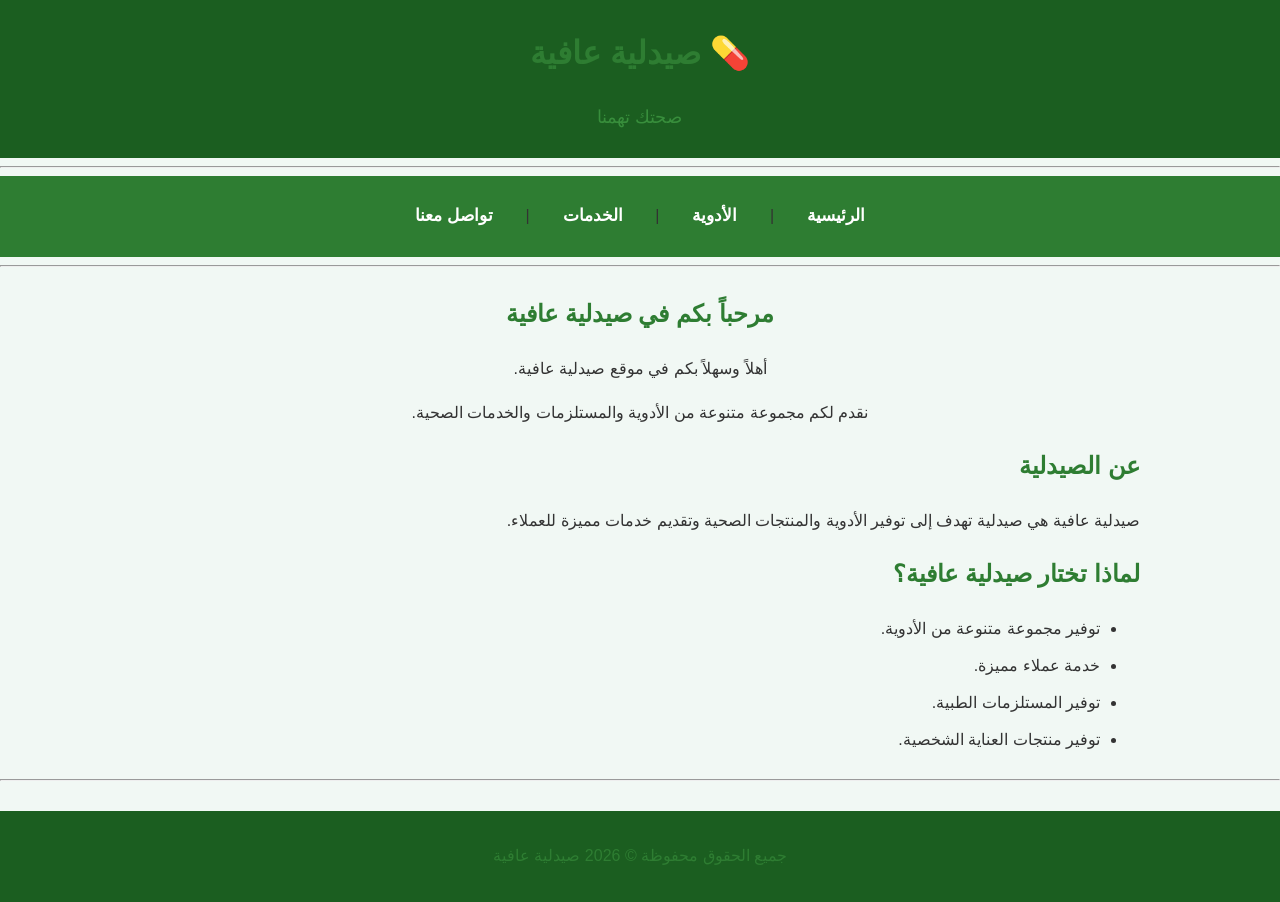
<file: index.html>
<!DOCTYPE html>
<html lang="ar" dir="rtl">

<head>
    <meta charset="UTF-8">
    <title>صيدلية عافية</title>
    <link rel="stylesheet" href="style.css">
</head>

<body bgcolor="#E8F5E9">

    <!-- عنوان الموقع -->
    <header>
        <h1 align="center">
            <font color="#2E7D32">
                💊 صيدلية عافية
            </font>
        </h1>

        <p align="center">
            <font color="#388E3C">
                صحتك تهمنا
            </font>
        </p>
    </header>

    <hr>

    <!-- قائمة التنقل -->
    <nav align="center">

        <a href="index.html">
            الرئيسية
        </a>

        &nbsp;&nbsp; | &nbsp;&nbsp;

        <a href="medicines.html">
            الأدوية
        </a>

        &nbsp;&nbsp; | &nbsp;&nbsp;

        <a href="services.html">
            الخدمات
        </a>

        &nbsp;&nbsp; | &nbsp;&nbsp;

        <a href="contact.html">
            تواصل معنا
        </a>

    </nav>

    <hr>

    <!-- محتوى الصفحة الرئيسية -->
    <main>

        <h2 align="center">
            <font color="#2E7D32">
                مرحباً بكم في صيدلية عافية
            </font>
        </h2>

        <p align="center">
            أهلاً وسهلاً بكم في موقع صيدلية عافية.
        </p>

        <p align="center">
            نقدم لكم مجموعة متنوعة من الأدوية
            والمستلزمات والخدمات الصحية.
        </p>

        <h2>
            <font color="#2E7D32">
                عن الصيدلية
            </font>
        </h2>

        <p>
            صيدلية عافية هي صيدلية تهدف إلى توفير
            الأدوية والمنتجات الصحية وتقديم خدمات
            مميزة للعملاء.
        </p>

        <h2>
            <font color="#2E7D32">
                لماذا تختار صيدلية عافية؟
            </font>
        </h2>

        <ul>
            <li>توفير مجموعة متنوعة من الأدوية.</li>
            <li>خدمة عملاء مميزة.</li>
            <li>توفير المستلزمات الطبية.</li>
            <li>توفير منتجات العناية الشخصية.</li>
        </ul>

    </main>

    <hr>

    <!-- نهاية الصفحة -->
    <footer align="center">

        <p>
            <font color="#2E7D32">
                جميع الحقوق محفوظة © 2026 صيدلية عافية
            </font>
        </p>

    </footer>

</body>

</html>
</file>
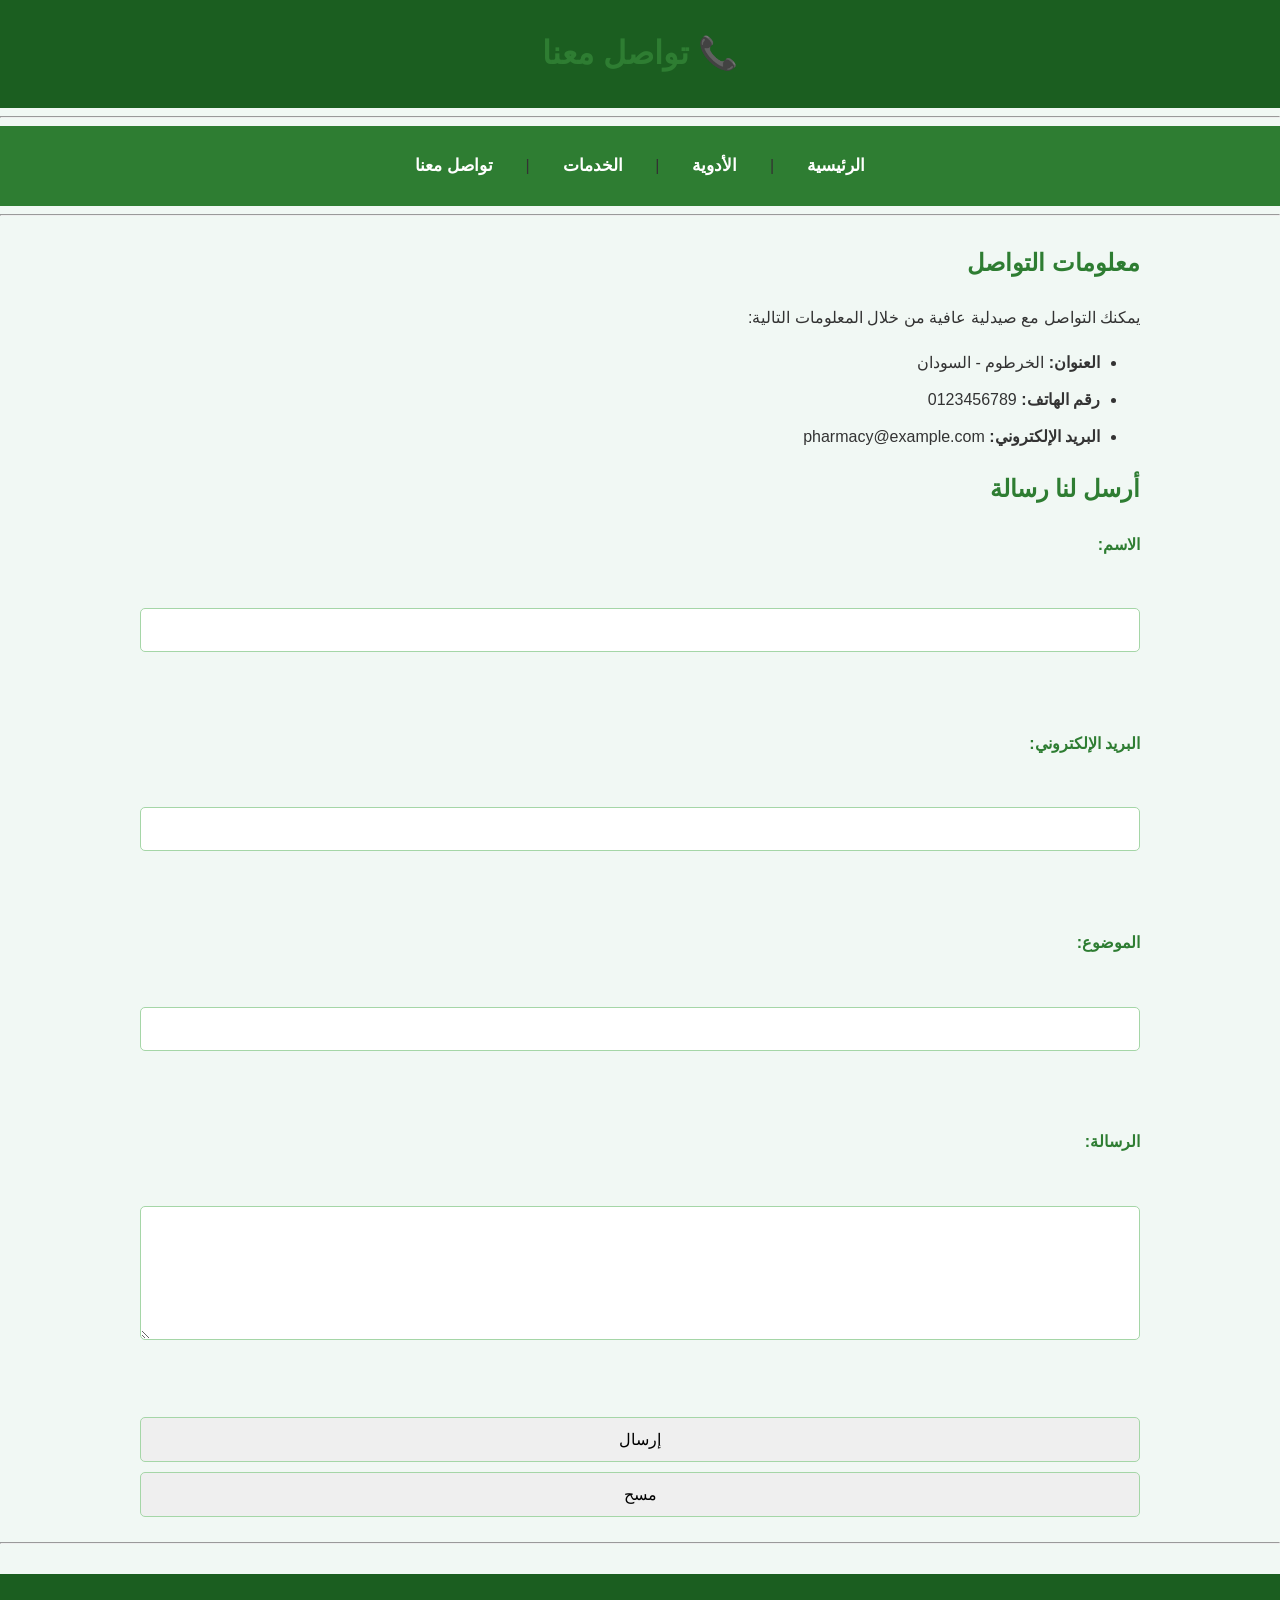
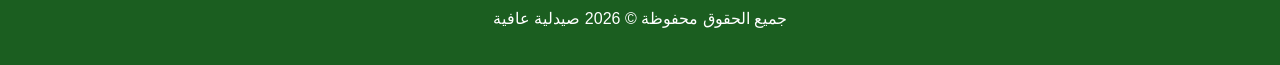
<file: contact.html>
<!DOCTYPE html>
<html lang="ar" dir="rtl">

<head>
    <meta charset="UTF-8">
    <title>تواصل معنا - صيدلية عافية</title>
<link rel="stylesheet" href="style.css">
</head>

<body bgcolor="#E8F5E9">

    <header>

        <h1 align="center">
            <font color="#2E7D32">
                📞 تواصل معنا
            </font>
        </h1>

    </header>

    <hr>

    <!-- قائمة التنقل -->

    <nav align="center">

        <a href="index.html">
            الرئيسية
        </a>

        &nbsp;&nbsp; | &nbsp;&nbsp;

        <a href="medicines.html">
            الأدوية
        </a>

        &nbsp;&nbsp; | &nbsp;&nbsp;

        <a href="services.html">
            الخدمات
        </a>

        &nbsp;&nbsp; | &nbsp;&nbsp;

        <a href="contact.html">
            تواصل معنا
        </a>

    </nav>

    <hr>

    <!-- محتوى التواصل -->

    <main>

        <h2>
            <font color="#2E7D32">
                معلومات التواصل
            </font>
        </h2>

        <p>
            يمكنك التواصل مع صيدلية عافية
            من خلال المعلومات التالية:
        </p>

        <ul>

            <li>
                <strong>العنوان:</strong>
                الخرطوم - السودان
            </li>

            <li>
                <strong>رقم الهاتف:</strong>
                0123456789
            </li>

            <li>
                <strong>البريد الإلكتروني:</strong>
                pharmacy@example.com
            </li>

        </ul>

        <h2>
            <font color="#2E7D32">
                أرسل لنا رسالة
            </font>
        </h2>

        <form>

            <label>
                الاسم:
            </label>

            <br>

            <input type="text" name="name">

            <br><br>

            <label>
                البريد الإلكتروني:
            </label>

            <br>

            <input type="email" name="email">

            <br><br>

            <label>
                الموضوع:
            </label>

            <br>

            <input type="text" name="subject">

            <br><br>

            <label>
                الرسالة:
            </label>

            <br>

            <textarea name="message" rows="6" cols="40"></textarea>

            <br><br>

            <input type="submit" value="إرسال">

            <input type="reset" value="مسح">

        </form>

    </main>

    <hr>

    <footer align="center">

        <p>
            جميع الحقوق محفوظة © 2026 صيدلية عافية
        </p>

    </footer>

</body>

</html>
</file>
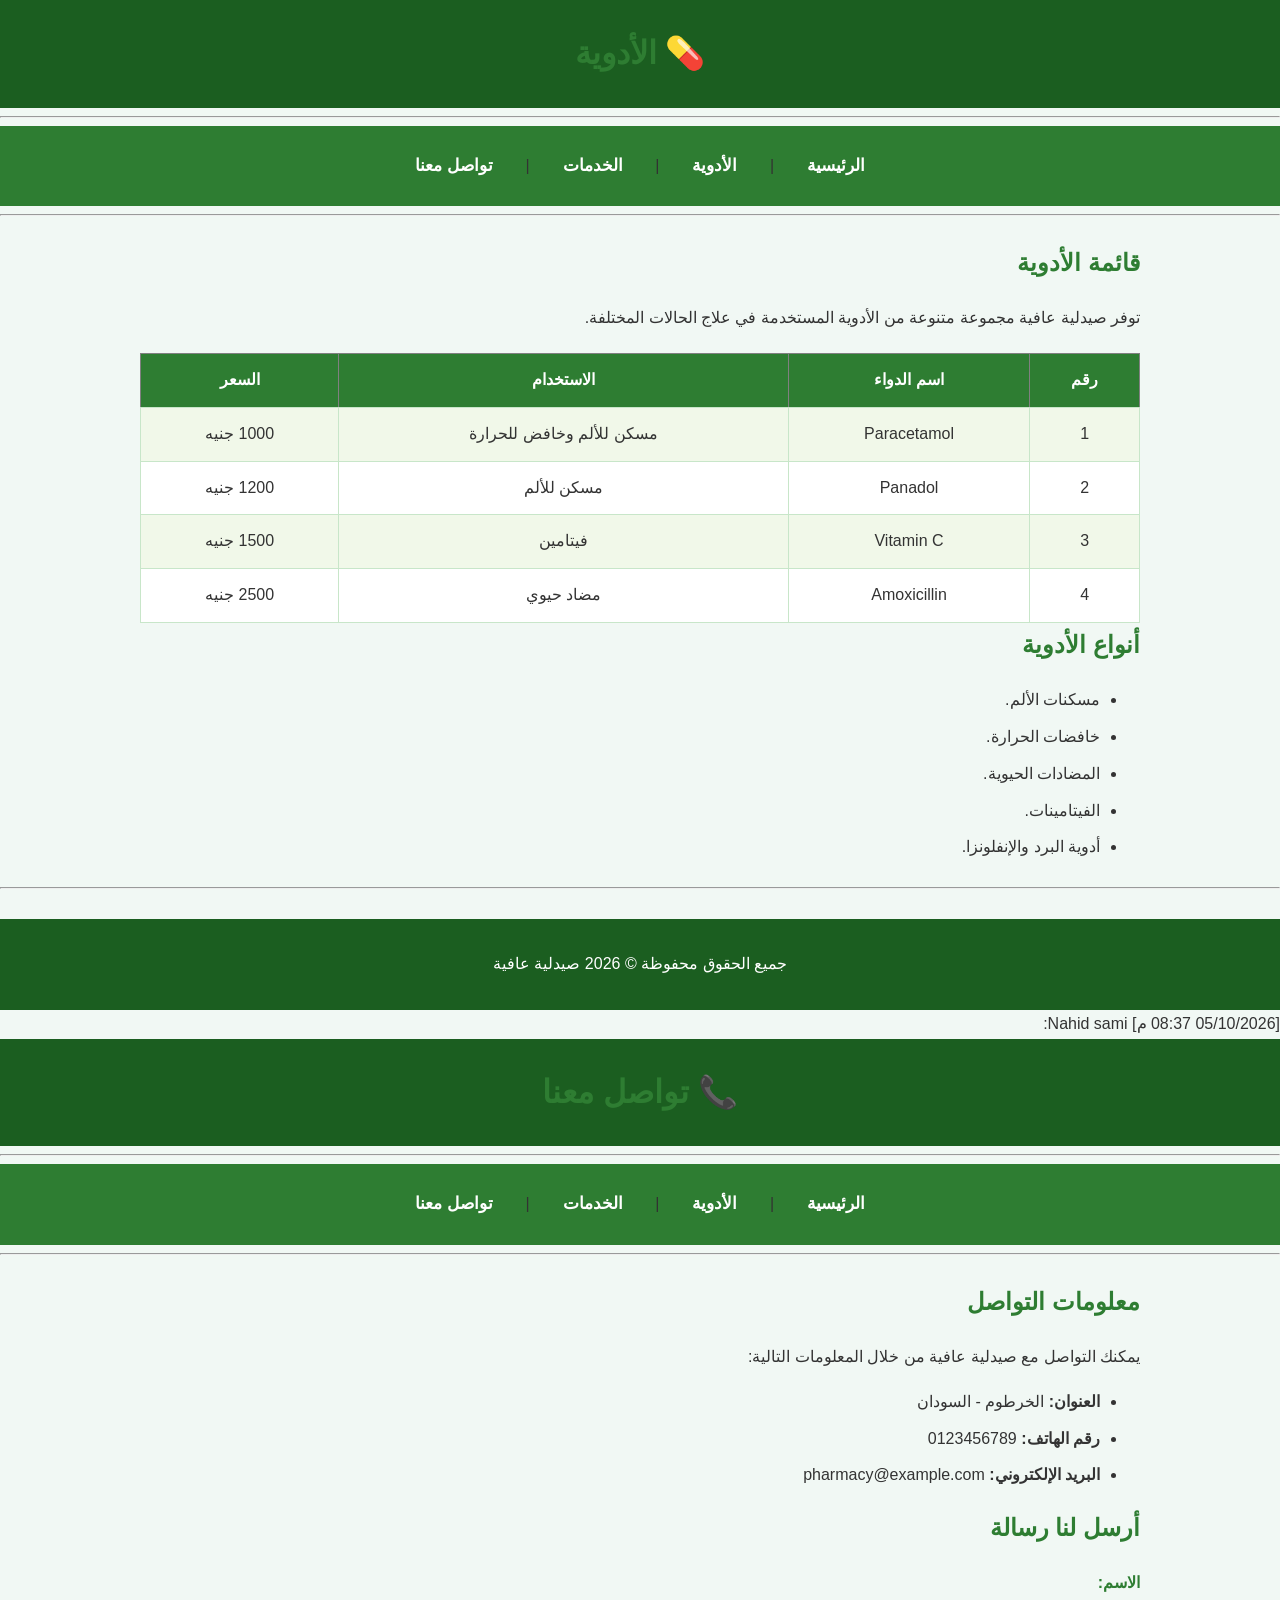
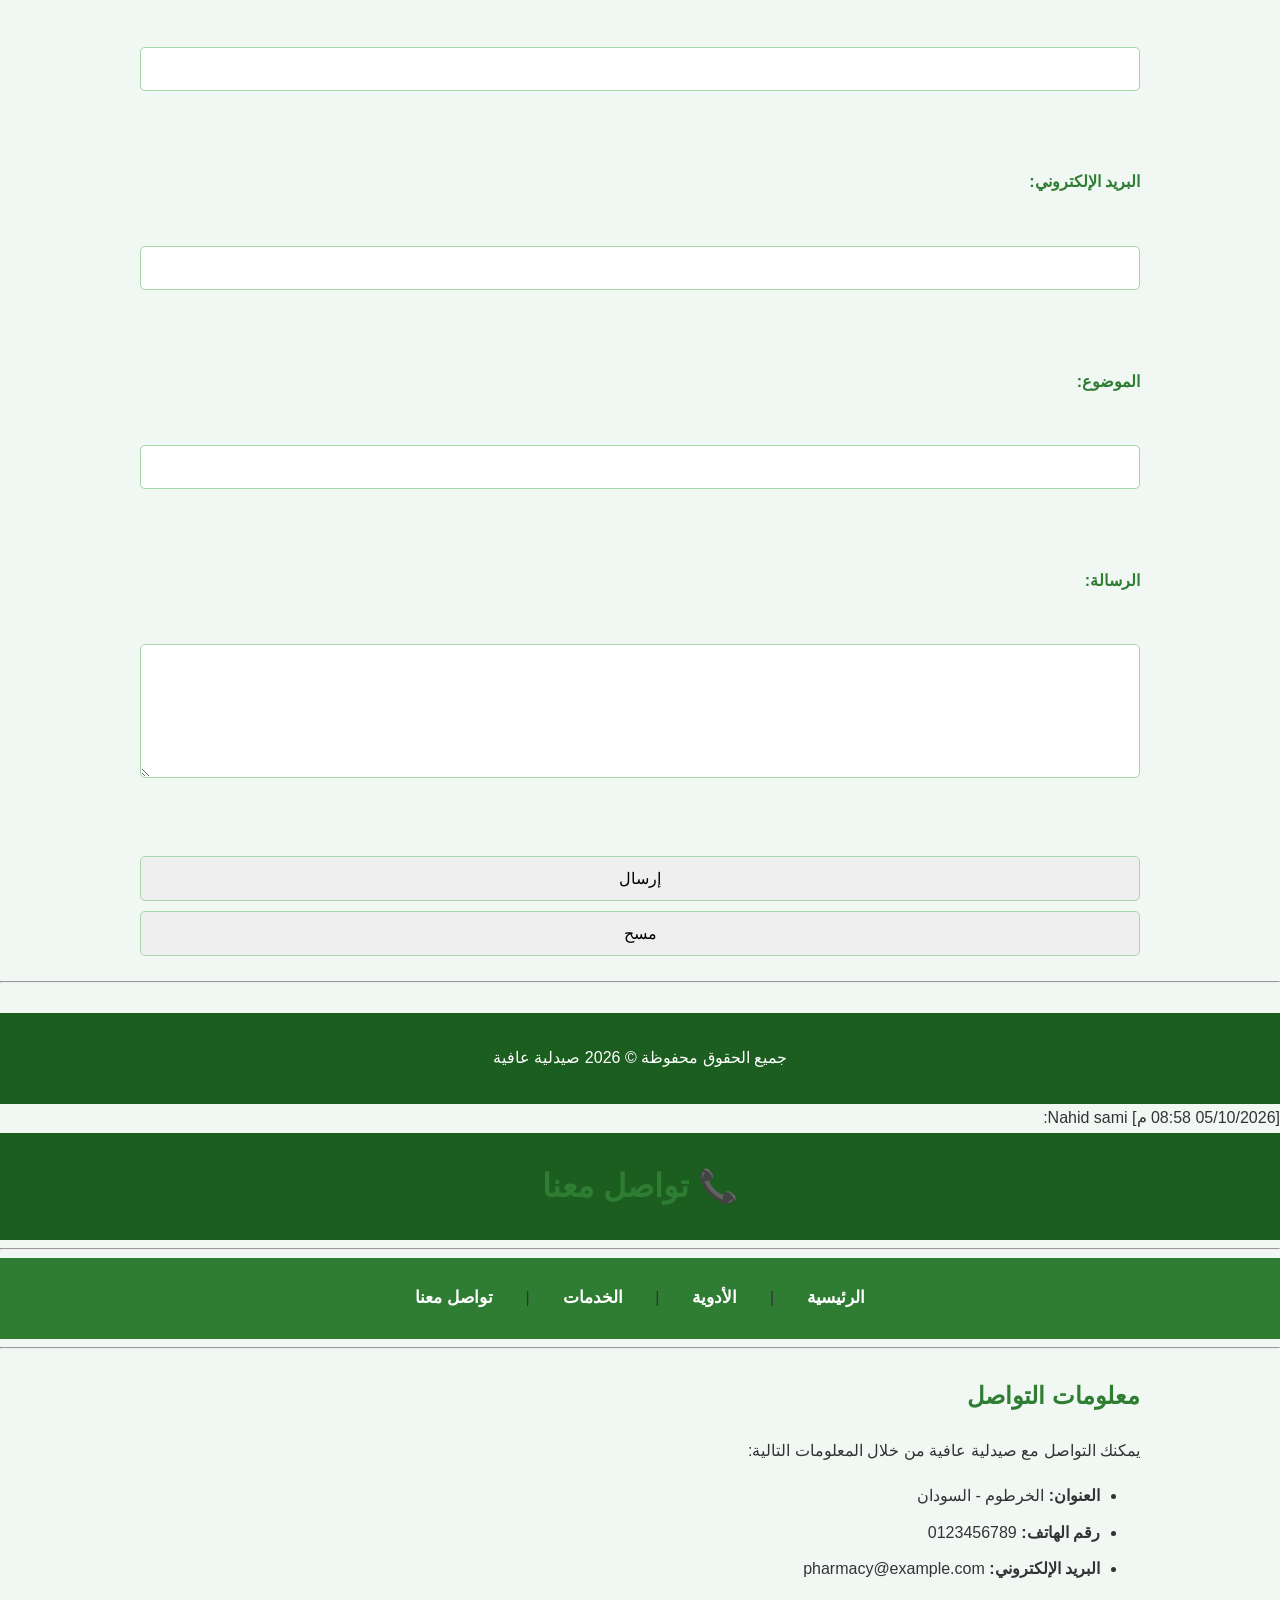
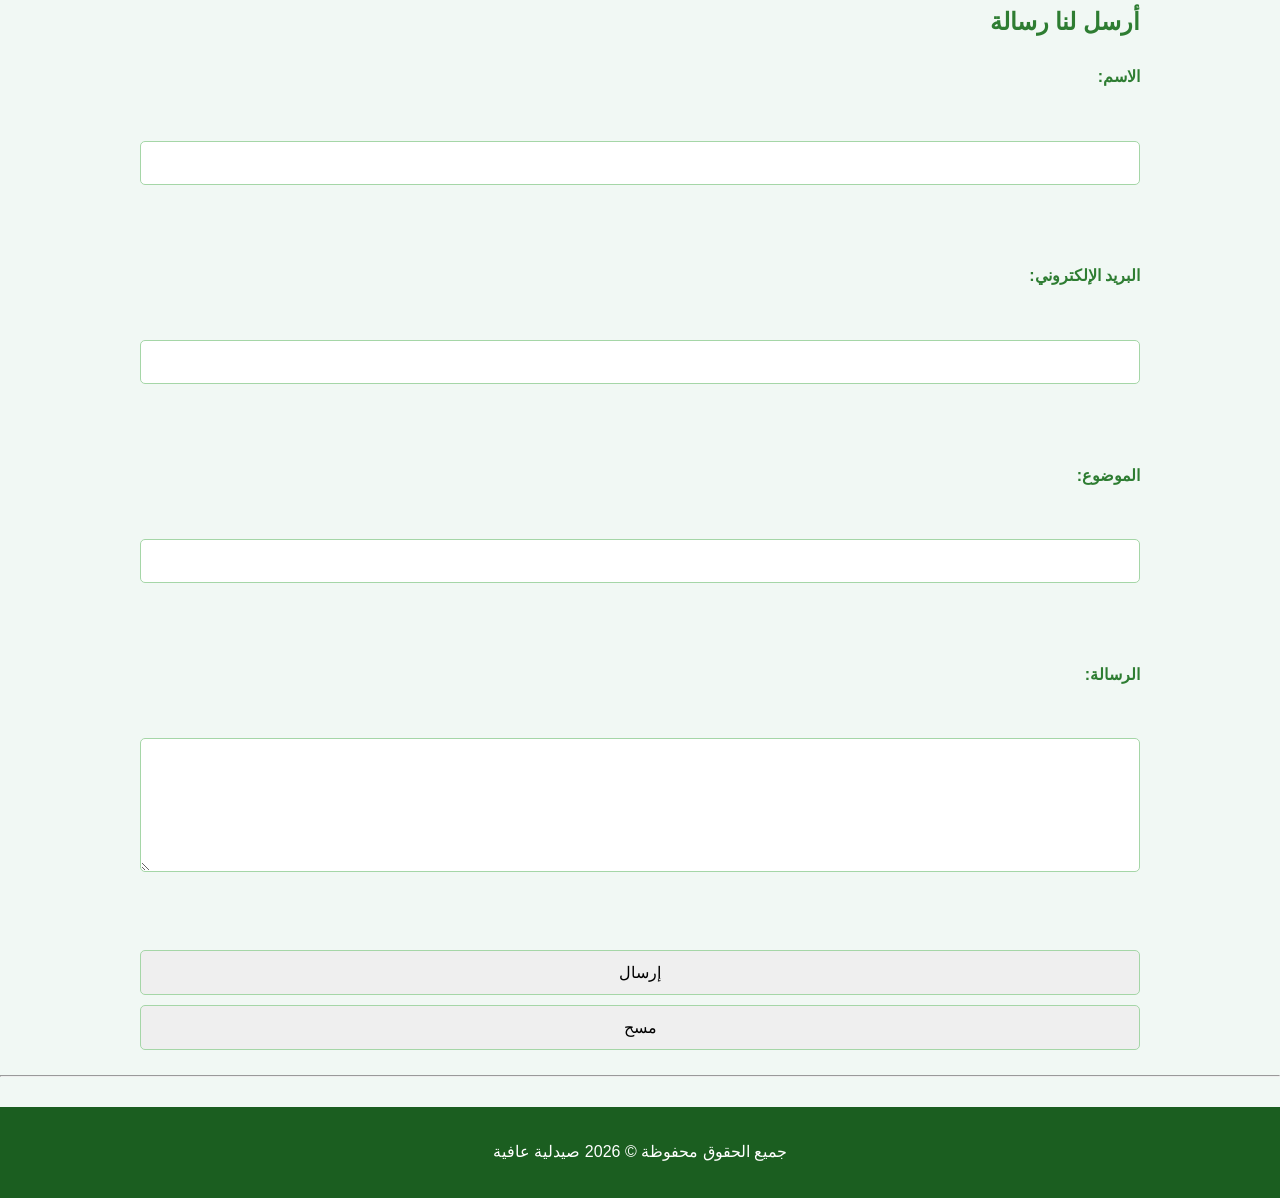
<file: medicines.html>
<!DOCTYPE html>
<html lang="ar" dir="rtl">

<head>
    <meta charset="UTF-8">
    <title>الأدوية - صيدلية عافية</title>
    <link rel="stylesheet" href="style.css">
</head>

<body bgcolor="#E8F5E9">

    <header>

        <h1 align="center">
            <font color="#2E7D32">
                💊 الأدوية
            </font>
        </h1>

    </header>

    <hr>

    <!-- قائمة التنقل -->

    <nav align="center">

        <a href="index.html">
            الرئيسية
        </a>

        &nbsp;&nbsp; | &nbsp;&nbsp;

        <a href="medicines.html">
            الأدوية
        </a>

        &nbsp;&nbsp; | &nbsp;&nbsp;

        <a href="services.html">
            الخدمات
        </a>

        &nbsp;&nbsp; | &nbsp;&nbsp;

        <a href="contact.html">
            تواصل معنا
        </a>

    </nav>

    <hr>

    <!-- محتوى الأدوية -->

    <main>

        <h2>
            <font color="#2E7D32">
                قائمة الأدوية
            </font>
        </h2>

        <p>
            توفر صيدلية عافية مجموعة متنوعة من الأدوية
            المستخدمة في علاج الحالات المختلفة.
        </p>

        <table border="1" cellpadding="10" width="100%">

            <tr bgcolor="#A5D6A7">

                <th>رقم</th>
                <th>اسم الدواء</th>
                <th>الاستخدام</th>
                <th>السعر</th>

            </tr>

            <tr>

                <td>1</td>
                <td>Paracetamol</td>
                <td>مسكن للألم وخافض للحرارة</td>
                <td>1000 جنيه</td>

            </tr>

            <tr>

                <td>2</td>
                <td>Panadol</td>
                <td>مسكن للألم</td>
                <td>1200 جنيه</td>

            </tr>

            <tr>

                <td>3</td>
                <td>Vitamin C</td>
                <td>فيتامين</td>
                <td>1500 جنيه</td>

            </tr>

            <tr>

                <td>4</td>
                <td>Amoxicillin</td>
                <td>مضاد حيوي</td>
                <td>2500 جنيه</td>

            </tr>

        </table>

        <h2>
            <font color="#2E7D32">
                أنواع الأدوية
            </font>
        </h2>

        <ul>

            <li>مسكنات الألم.</li>

            <li>خافضات الحرارة.</li>

            <li>المضادات الحيوية.</li>

            <li>الفيتامينات.</li>

            <li>أدوية البرد والإنفلونزا.</li>

        </ul>

    </main>

    <hr>

    <footer align="center">

        <p>
            جميع الحقوق محفوظة © 2026 صيدلية عافية
        </p>

    </footer>

</body>

</html>
[05/10/2026 08:37 م] Nahid sami: <!DOCTYPE html>
<html lang="ar" dir="rtl">

<head>
    <meta charset="UTF-8">
    <title>تواصل معنا - صيدلية عافية</title>
</head>

<body bgcolor="#E8F5E9">

    <header>

        <h1 align="center">
            <font color="#2E7D32">
                📞 تواصل معنا
            </font>
        </h1>

    </header>

    <hr>

    <!-- قائمة التنقل -->

    <nav align="center">

        <a href="index.html">
            الرئيسية
        </a>

        &nbsp;&nbsp; | &nbsp;&nbsp;

        <a href="medicines.html">
            الأدوية
        </a>

        &nbsp;&nbsp; | &nbsp;&nbsp;

        <a href="services.html">
            الخدمات
        </a>

        &nbsp;&nbsp; | &nbsp;&nbsp;

        <a href="contact.html">
            تواصل معنا
        </a>

    </nav>

    <hr>

    <!-- محتوى التواصل -->

    <main>

        <h2>
            <font color="#2E7D32">
                معلومات التواصل
            </font>
        </h2>

        <p>
            يمكنك التواصل مع صيدلية عافية
            من خلال المعلومات التالية:
        </p>

        <ul>

            <li>
                <strong>العنوان:</strong>
                الخرطوم - السودان
            </li>

            <li>
                <strong>رقم الهاتف:</strong>
                0123456789
            </li>

            <li>
                <strong>البريد الإلكتروني:</strong>
                pharmacy@example.com
            </li>

        </ul>

        <h2>
            <font color="#2E7D32">
                أرسل لنا رسالة
            </font>
        </h2>

        <form>

            <label>
                الاسم:
            </label>

            <br>

            <input type="text" name="name">

            <br><br>

            <label>
                البريد الإلكتروني:
            </label>

            <br>

            <input type="email" name="email">

            <br><br>

            <label>
                الموضوع:
            </label>

            <br>

            <input type="text" name="subject">

            <br><br>

            <label>
                الرسالة:
            </label>

            <br>

            <textarea name="message" rows="6" cols="40"></textarea>

            <br><br>

            <input type="submit" value="إرسال">

            <input type="reset" value="مسح">

        </form>

    </main>

    <hr>

    <footer align="center">

        <p>
            جميع الحقوق محفوظة © 2026 صيدلية عافية
        </p>

    </footer>

</body>

</html>
[05/10/2026 08:58 م] Nahid sami: <!DOCTYPE html>
<html lang="ar" dir="rtl">

<head>
    <meta charset="UTF-8">
    <title>تواصل معنا - صيدلية عافية</title>
</head>

<body bgcolor="#E8F5E9">

    <header>

        <h1 align="center">
            <font color="#2E7D32">
                📞 تواصل معنا
            </font>
        </h1>

    </header>

    <hr>

    <!-- قائمة التنقل -->

    <nav align="center">

        <a href="index.html">
            الرئيسية
        </a>

        &nbsp;&nbsp; | &nbsp;&nbsp;

        <a href="medicines.html">
            الأدوية
        </a>

        &nbsp;&nbsp; | &nbsp;&nbsp;

        <a href="services.html">
            الخدمات
        </a>

        &nbsp;&nbsp; | &nbsp;&nbsp;

        <a href="contact.html">
            تواصل معنا
        </a>

    </nav>

    <hr>

    <!-- محتوى التواصل -->

    <main>

        <h2>
            <font color="#2E7D32">
                معلومات التواصل
            </font>
        </h2>

        <p>
            يمكنك التواصل مع صيدلية عافية
            من خلال المعلومات التالية:
        </p>

        <ul>

            <li>
                <strong>العنوان:</strong>
                الخرطوم - السودان
            </li>

            <li>
                <strong>رقم الهاتف:</strong>
                0123456789
            </li>

            <li>
                <strong>البريد الإلكتروني:</strong>
                pharmacy@example.com
            </li>

        </ul>

        <h2>
            <font color="#2E7D32">
                أرسل لنا رسالة
            </font>
        </h2>

        <form>

            <label>
                الاسم:
            </label>

            <br>

            <input type="text" name="name">

            <br><br>

            <label>
                البريد الإلكتروني:
            </label>

            <br>

            <input type="email" name="email">

            <br><br>

            <label>
                الموضوع:
            </label>

            <br>

            <input type="text" name="subject">

            <br><br>

            <label>
                الرسالة:
            </label>

            <br>

            <textarea name="message" rows="6" cols="40"></textarea>

            <br><br>

            <input type="submit" value="إرسال">

            <input type="reset" value="مسح">

        </form>

    </main>

    <hr>

    <footer align="center">

        <p>
            جميع الحقوق محفوظة © 2026 صيدلية عافية
        </p>

    </footer>

</body>

</html>
</file>
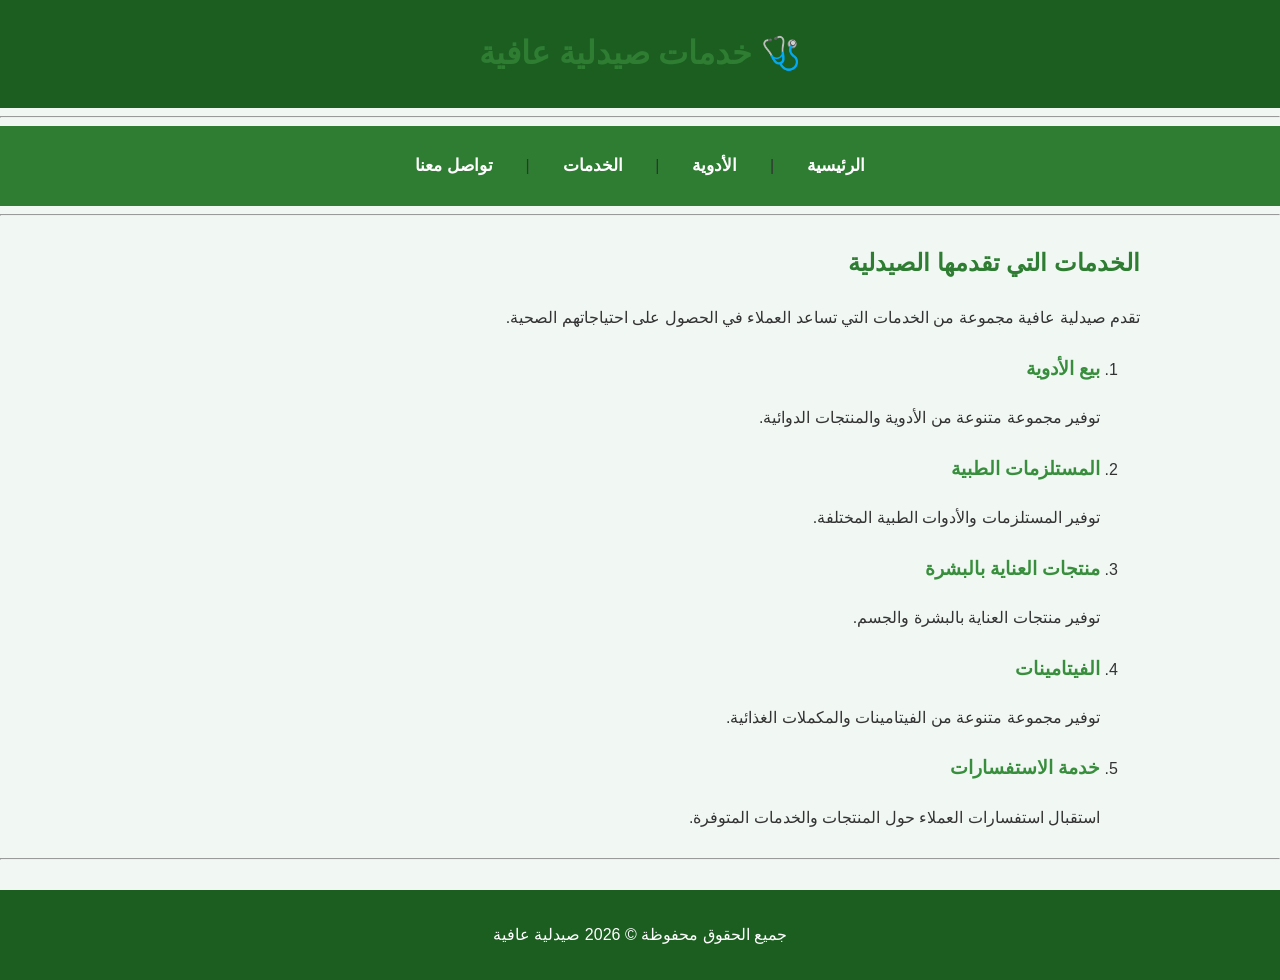
<file: services.html>
<!DOCTYPE html>
<html lang="ar" dir="rtl">

<head>
    <meta charset="UTF-8">
    <title>الخدمات - صيدلية عافية</title>
    <link rel="stylesheet" href="style.css">
</head>

<body bgcolor="#E8F5E9">

    <header>

        <h1 align="center">
            <font color="#2E7D32">
                🩺 خدمات صيدلية عافية
            </font>
        </h1>

    </header>

    <hr>

    <!-- قائمة التنقل -->

    <nav align="center">

        <a href="index.html">
            الرئيسية
        </a>

        &nbsp;&nbsp; | &nbsp;&nbsp;

        <a href="medicines.html">
            الأدوية
        </a>

        &nbsp;&nbsp; | &nbsp;&nbsp;

        <a href="services.html">
            الخدمات
        </a>

        &nbsp;&nbsp; | &nbsp;&nbsp;

        <a href="contact.html">
            تواصل معنا
        </a>

    </nav>

    <hr>

    <!-- محتوى الخدمات -->

    <main>

        <h2>
            <font color="#2E7D32">
                الخدمات التي تقدمها الصيدلية
            </font>
        </h2>

        <p>
            تقدم صيدلية عافية مجموعة من الخدمات
            التي تساعد العملاء في الحصول على
            احتياجاتهم الصحية.
        </p>

        <ol>

            <li>
                <h3>بيع الأدوية</h3>

                <p>
                    توفير مجموعة متنوعة من الأدوية
                    والمنتجات الدوائية.
                </p>
            </li>

            <li>
                <h3>المستلزمات الطبية</h3>

                <p>
                    توفير المستلزمات والأدوات الطبية
                    المختلفة.
                </p>
            </li>

            <li>
                <h3>منتجات العناية بالبشرة</h3>

                <p>
                    توفير منتجات العناية بالبشرة
                    والجسم.
                </p>
            </li>

            <li>
                <h3>الفيتامينات</h3>

                <p>
                    توفير مجموعة متنوعة من الفيتامينات
                    والمكملات الغذائية.
                </p>
            </li>

            <li>
                <h3>خدمة الاستفسارات</h3>

                <p>
                    استقبال استفسارات العملاء حول
                    المنتجات والخدمات المتوفرة.
                </p>
            </li>

        </ol>

    </main>

    <hr>

    <footer align="center">

        <p>
            جميع الحقوق محفوظة © 2026 صيدلية عافية
        </p>

    </footer>

</body>

</html>
</file>
<file: style.css>
/* التنسيق العام للصفحة */

body {
    font-family: Arial, sans-serif;
    background-color: #F1F8F4;
    color: #333333;
    margin: 0;
    padding: 0;
    line-height: 1.8;
}


/* رأس الموقع */

header {
    background-color: #1B5E20;
    color: white;
    text-align: center;
    padding: 25px;
}

header h1 {
    margin: 0;
    font-size: 32px;
}

header p {
    font-size: 18px;
    margin-bottom: 0;
}


/* قائمة التنقل */

nav {
    background-color: #2E7D32;
    text-align: center;
    padding: 15px;
}

nav a {
    color: white;
    text-decoration: none;
    font-size: 17px;
    font-weight: bold;
    padding: 10px 15px;
    display: inline-block;
}

nav a:hover {
    background-color: #A5D6A7;
    color: #1B5E20;
}


/* المحتوى الرئيسي */

main {
    width: 85%;
    max-width: 1000px;
    margin: 25px auto;
}


/* الأقسام */

section {
    background-color: white;
    padding: 20px;
    margin-bottom: 20px;
    border-radius: 10px;
    border-right: 5px solid #43A047;
}


/* العناوين */

h2 {
    color: #2E7D32;
    margin-top: 0;
}

h3 {
    color: #388E3C;
}


/* القوائم */

li {
    margin-bottom: 8px;
}


/* جدول الأدوية */

table {
    width: 100%;
    border-collapse: collapse;
    background-color: white;
    margin-top: 20px;
}

th {
    background-color: #2E7D32;
    color: white;
    padding: 12px;
}

td {
    border: 1px solid #C8E6C9;
    padding: 12px;
    text-align: center;
}

tr:nth-child(even) {
    background-color: #F1F8E9;
}


/* صناديق الخدمات */

.service-box {
    border-right: 5px solid #66BB6A;
}


/* التنبيه الصحي */

.notice {
    background-color: #FFF8E1;
    border-right-color: #F9A825;
}

.notice h3 {
    color: #8D6E00;
}


/* نموذج التواصل */

form {
    display: flex;
    flex-direction: column;
    gap: 10px;
}

label {
    font-weight: bold;
    color: #2E7D32;
}

input,
select,
textarea {
    font-family: Arial, sans-serif;
    font-size: 16px;
    padding: 12px;
    border: 1px solid #A5D6A7;
    border-radius: 5px;
    box-sizing: border-box;
    width: 100%;
}

textarea {
    resize: vertical;
}

input:focus,
select:focus,
textarea:focus {
    outline: 2px solid #66BB6A;
}


/* زر إرسال الرسالة */

button {
    background-color: #2E7D32;
    color: white;
    padding: 12px;
    border: none;
    border-radius: 5px;
    font-size: 17px;
    cursor: pointer;
}

button:hover {
    background-color: #1B5E20;
}


/* نهاية الموقع */

footer {
    background-color: #1B5E20;
    color: white;
    text-align: center;
    padding: 15px;
    margin-top: 30px;
}


/* تنسيق الموقع على الشاشات الصغيرة */

@media screen and (max-width: 600px) {

    main {
        width: 92%;
    }

    header h1 {
        font-size: 25px;
    }

    nav a {
        display: block;
        padding: 8px;
    }

    table {
        font-size: 13px;
    }

    th,
    td {
        padding: 6px;
    }

}
</file>
